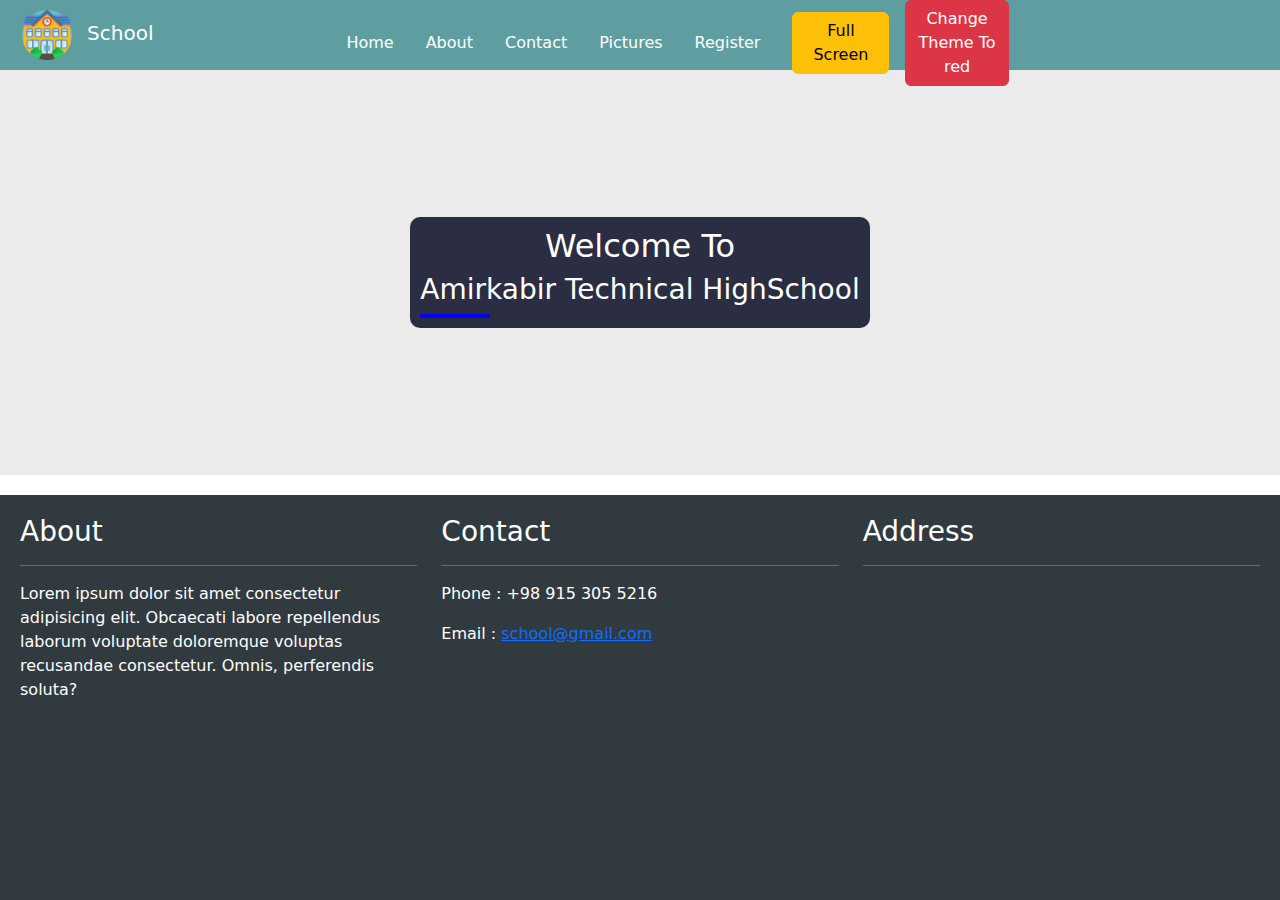
<file: index.html>
<html lang="en">

<head>
    <meta charset="UTF-8">
    <meta http-equiv="X-UA-Compatible" content="IE=edge">
    <meta name="viewport" content="width=device-width, initial-scale=1.0">
    <link rel="stylesheet" href='styles/main-page.css'>
    <link rel="stylesheet" href="styles/bootstrap.min.css">
    <title>Mohammad Mohammadi</title>
</head>

<body>
    <header>
        <nav>
            <div class="menu row" id="menu">
                <div class="col-md-2 menu-logo">
                    <img src="images/school.png" alt="menu-logo" width="50" height="50">
                    <h5 style="color: white;">School</h5>
                </div>
                <div class="col"></div>
                <div class="col-md-6">
                    <div class="row menu-navbar">
                        <ul class="list-group list-group-horizontal d-flex align-items-center justify-content-center">
                            <li><a href="index.html">Home</a></li>
                            <li><a href="about.html">About</a></li>
                            <li><a href="contact.html">Contact</a></li>
                            <li><a href="images.html">Pictures</a></li>
                            <li><a href="register.html">Register</a></li>
                            <li><a href="#"><button class="btn btn-warning" id="changerButton"
                                        onclick="changeMenuStyle()">Full Screen</button></a></li>
                            <li><a href="#"><button class="btn btn-danger" id="themeChangerButton"
                                        onclick="chnageMenuThemeColor()">Change Theme To red</button></a></li>
                        </ul>
                    </div>
                </div>
                <div class="col"></div>
                <div class="col"></div>
            </div>
        </nav>
    </header>
    <div class="introduction col-md-12 d-flex justify-content-center align-items-center">
        <div class="welcome">
            <h2>Welcome To</h2>
            <h3>Amirkabir Technical HighSchool</h3>
            <div class="splitter"></div>
            <!-- <button class="btn btn-info" onclick="changeMenuToFullScreen()">Change Style</button> -->
        </div>
    </div>
    <footer class="footer" id="footer">
        <div class="row">
            <div class="col">
                <h3>About</h3>
                <hr>
                <p>Lorem ipsum dolor sit amet consectetur adipisicing elit. Obcaecati labore repellendus laborum
                    voluptate doloremque voluptas recusandae consectetur. Omnis, perferendis soluta?</p>
            </div>
            <div class="col">
                <h3>Contact</h3>
                <hr>
                <p>Phone : +98 915 305 5216</p>
                <p>Email : <a href="mailto:school@gmail.com">school@gmail.com</a></p>
            </div>
            <div class="col">
                <h3>Address</h3>
                <hr>
                <iframe
                    src="https://www.google.com/maps/embed?pb=!1m18!1m12!1m3!1d3213.88165586442!2d59.50111695443861!3d36.3394179313153!2m3!1f0!2f0!3f0!3m2!1i1024!2i768!4f13.1!3m3!1m2!1s0x3f6c8daedf3baa21%3A0xc0c125bb8edadd7f!2sAmirkabir%20technical%20high%20school!5e0!3m2!1sen!2suk!4v1666551446730!5m2!1sen!2suk"
                    width="230" height="200" style="border:0;" allowfullscreen="false" loading="lazy"
                    referrerpolicy="no-referrer-when-downgrade"></iframe>
            </div>
        </div>
    </footer>
</body>
<script src="js/bootstrap.min.js"></script>
<script src="js/style-changer.js"></script>

</html>
</file>
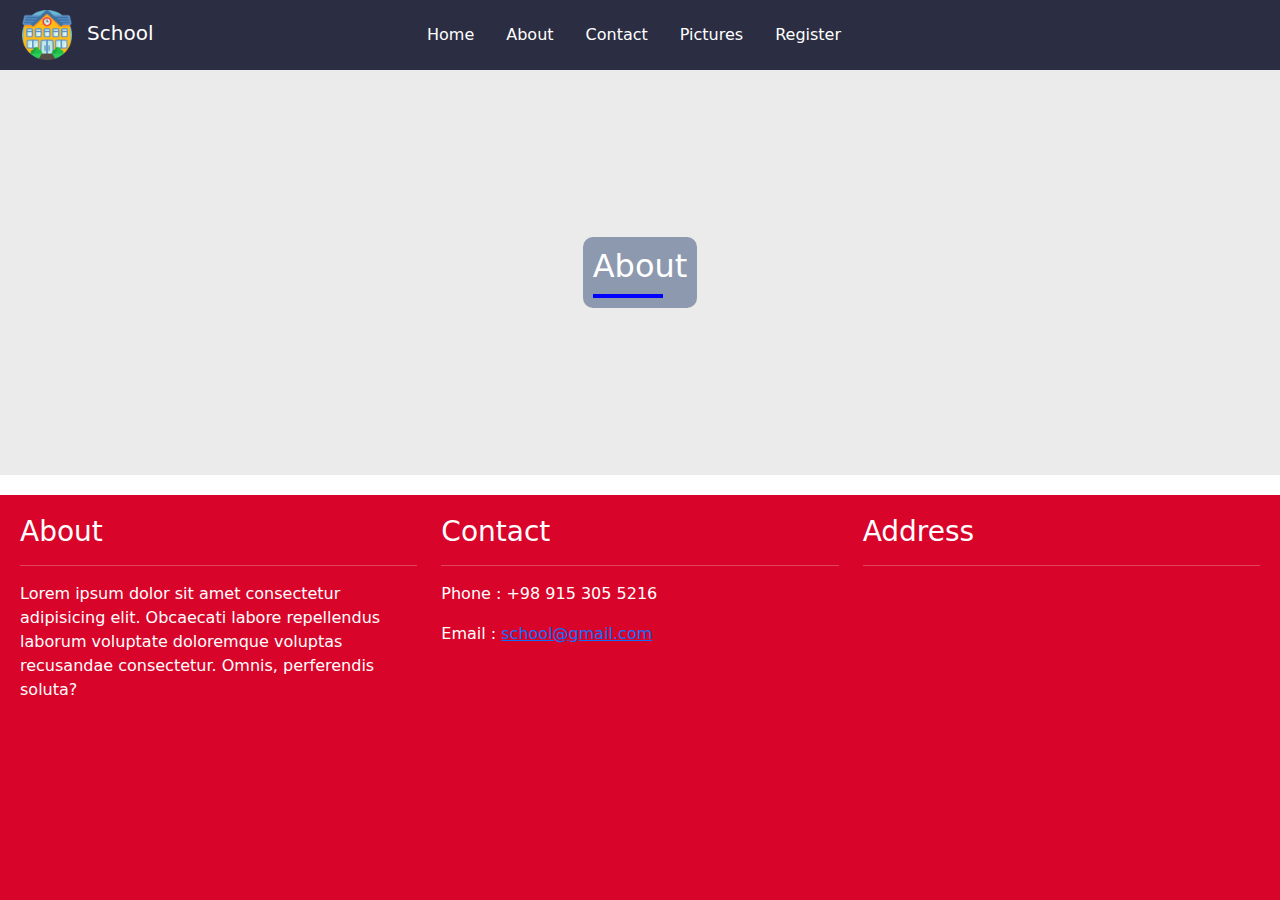
<file: about.html>
<html lang="en">

<head>
    <meta charset="UTF-8">
    <meta http-equiv="X-UA-Compatible" content="IE=edge">
    <meta name="viewport" content="width=device-width, initial-scale=1.0">
    <link rel="stylesheet" href="styles/about-page.css">
    <link rel="stylesheet" href="styles/bootstrap.min.css">
    <title>About me</title>
</head>

<body>
    <header>
        <nav>
            <div class="menu row">
                <div class="col-md-2 menu-logo">
                    <img src="images/school.png" alt="menu-logo" width="50" height="50">
                    <h5 style="color: white;">School</h5>
                </div>
                <div class="col"></div>
                <div class="col-md-4">
                    <div class="row menu-navbar">
                        <ul class="list-group list-group-horizontal d-flex align-items-center justify-content-center">
                            <li><a href="index.html">Home</a></li>
                            <li><a href="about.html">About</a></li>
                            <li><a href="contact.html">Contact</a></li>
                            <li><a href="images.html">Pictures</a></li>
                            <li><a href="register.html">Register</a></li>
                        </ul>
                    </div>
                </div>
                <div class="col"></div>
                <div class="col"></div>
            </div>
        </nav>
    </header>
    <div class="introduction col-md-12 d-flex justify-content-center align-items-center">
        <div class="welcome">
            <h2>About</h2>
            <!-- <h3>Amirkabir Technical HighSchool</h3> -->
            <div class="splitter"></div>
        </div>
    </div>
    <footer class="footer">
        <div class="row">
            <div class="col">
                <h3>About</h3>
                <hr>
                <p>Lorem ipsum dolor sit amet consectetur adipisicing elit. Obcaecati labore repellendus laborum
                    voluptate doloremque voluptas recusandae consectetur. Omnis, perferendis soluta?</p>
            </div>
            <div class="col">
                <h3>Contact</h3>
                <hr>
                <p>Phone : +98 915 305 5216</p>
                <p>Email : <a href="mailto:school@gmail.com">school@gmail.com</a></p>
            </div>
            <div class="col">
                <h3>Address</h3>
                <hr>
                <iframe
                    src="https://www.google.com/maps/embed?pb=!1m18!1m12!1m3!1d3213.88165586442!2d59.50111695443861!3d36.3394179313153!2m3!1f0!2f0!3f0!3m2!1i1024!2i768!4f13.1!3m3!1m2!1s0x3f6c8daedf3baa21%3A0xc0c125bb8edadd7f!2sAmirkabir%20technical%20high%20school!5e0!3m2!1sen!2suk!4v1666551446730!5m2!1sen!2suk"
                    width="230" height="200" style="border:0;" allowfullscreen="false" loading="lazy"
                    referrerpolicy="no-referrer-when-downgrade"></iframe>
            </div>
        </div>
    </footer>
</body>
<script src="js/bootstrap.min.js"></script>
</html>
</file>
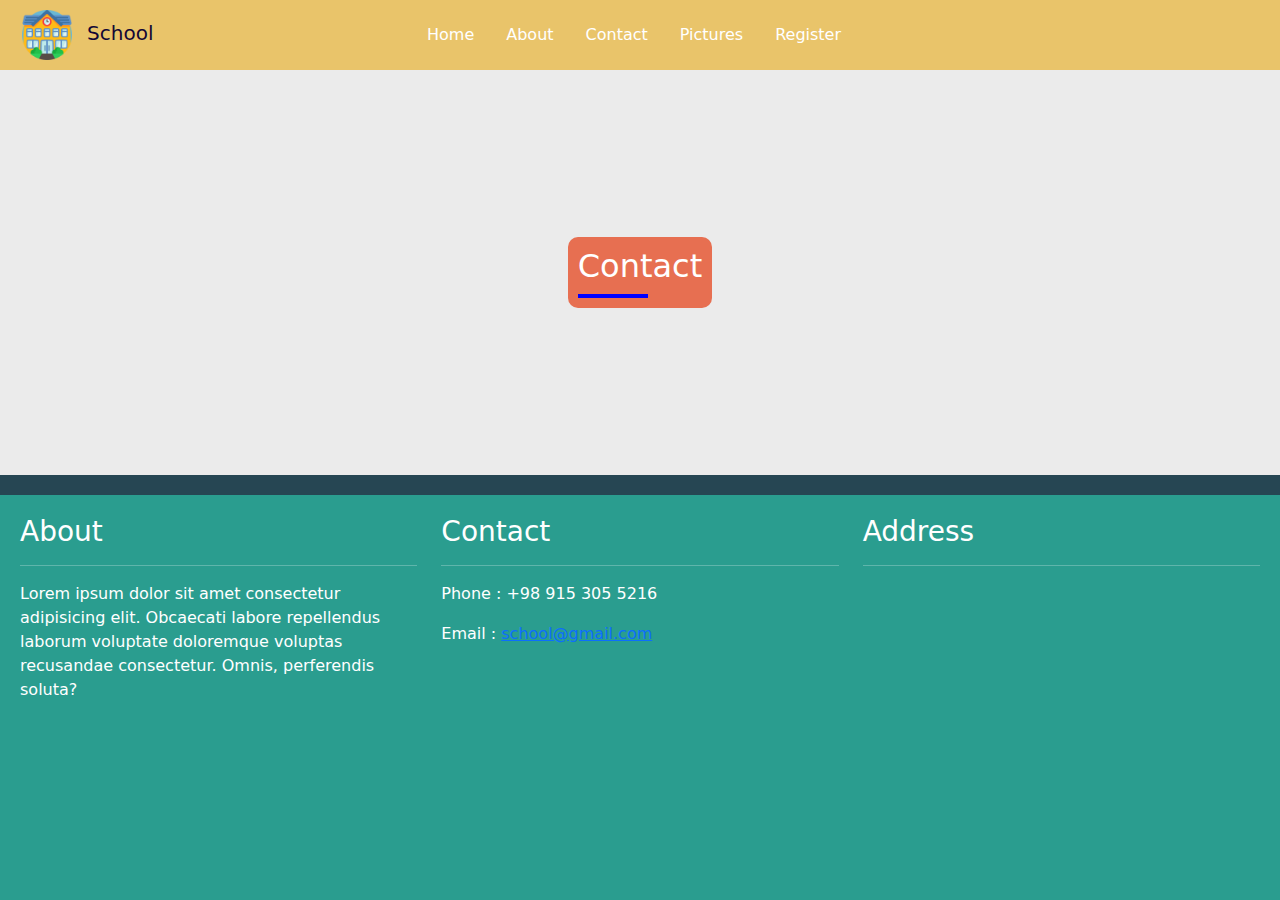
<file: contact.html>
<html lang="en">

<head>
    <meta charset="UTF-8">
    <meta http-equiv="X-UA-Compatible" content="IE=edge">
    <meta name="viewport" content="width=device-width, initial-scale=1.0">
    <link rel="stylesheet" href="styles/contact-page.css">
    <link rel="stylesheet" href="styles/bootstrap.min.css">
    <title>Contact</title>
</head>

<body>
    <header>
        <nav>
            <div class="menu row">
                <div class="col-md-2 menu-logo">
                    <img src="images/school.png" alt="menu-logo" width="50" height="50">
                    <h5>School</h5>
                </div>
                <div class="col"></div>
                <div class="col-md-4">
                    <div class="row menu-navbar">
                        <ul class="list-group list-group-horizontal d-flex align-items-center justify-content-center">
                            <li><a href="index.html">Home</a></li>
                            <li><a href="about.html">About</a></li>
                            <li><a href="contact.html">Contact</a></li>
                            <li><a href="images.html">Pictures</a></li>
                            <li><a href="register.html">Register</a></li>
                        </ul>
                    </div>
                </div>
                <div class="col"></div>
                <div class="col"></div>
            </div>
        </nav>
    </header>
    <div class="introduction col-md-12 d-flex justify-content-center align-items-center">
        <div class="welcome">
            <h2>Contact</h2>
            <!-- <h3>Amirkabir Technical HighSchool</h3> -->
            <div class="splitter"></div>
        </div>
    </div>
    <footer class="footer">
        <div class="row">
            <div class="col">
                <h3>About</h3>
                <hr>
                <p>Lorem ipsum dolor sit amet consectetur adipisicing elit. Obcaecati labore repellendus laborum
                    voluptate doloremque voluptas recusandae consectetur. Omnis, perferendis soluta?</p>
            </div>
            <div class="col">
                <h3>Contact</h3>
                <hr>
                <p>Phone : +98 915 305 5216</p>
                <p>Email : <a href="mailto:school@gmail.com">school@gmail.com</a></p>
            </div>
            <div class="col">
                <h3>Address</h3>
                <hr>
                <iframe
                    src="https://www.google.com/maps/embed?pb=!1m18!1m12!1m3!1d3213.88165586442!2d59.50111695443861!3d36.3394179313153!2m3!1f0!2f0!3f0!3m2!1i1024!2i768!4f13.1!3m3!1m2!1s0x3f6c8daedf3baa21%3A0xc0c125bb8edadd7f!2sAmirkabir%20technical%20high%20school!5e0!3m2!1sen!2suk!4v1666551446730!5m2!1sen!2suk"
                    width="230" height="200" style="border:0;" allowfullscreen="false" loading="lazy"
                    referrerpolicy="no-referrer-when-downgrade"></iframe>
            </div>
        </div>
    </footer>
</body>
<script src="js/bootstrap.min.js"></script>

</html>
</file>
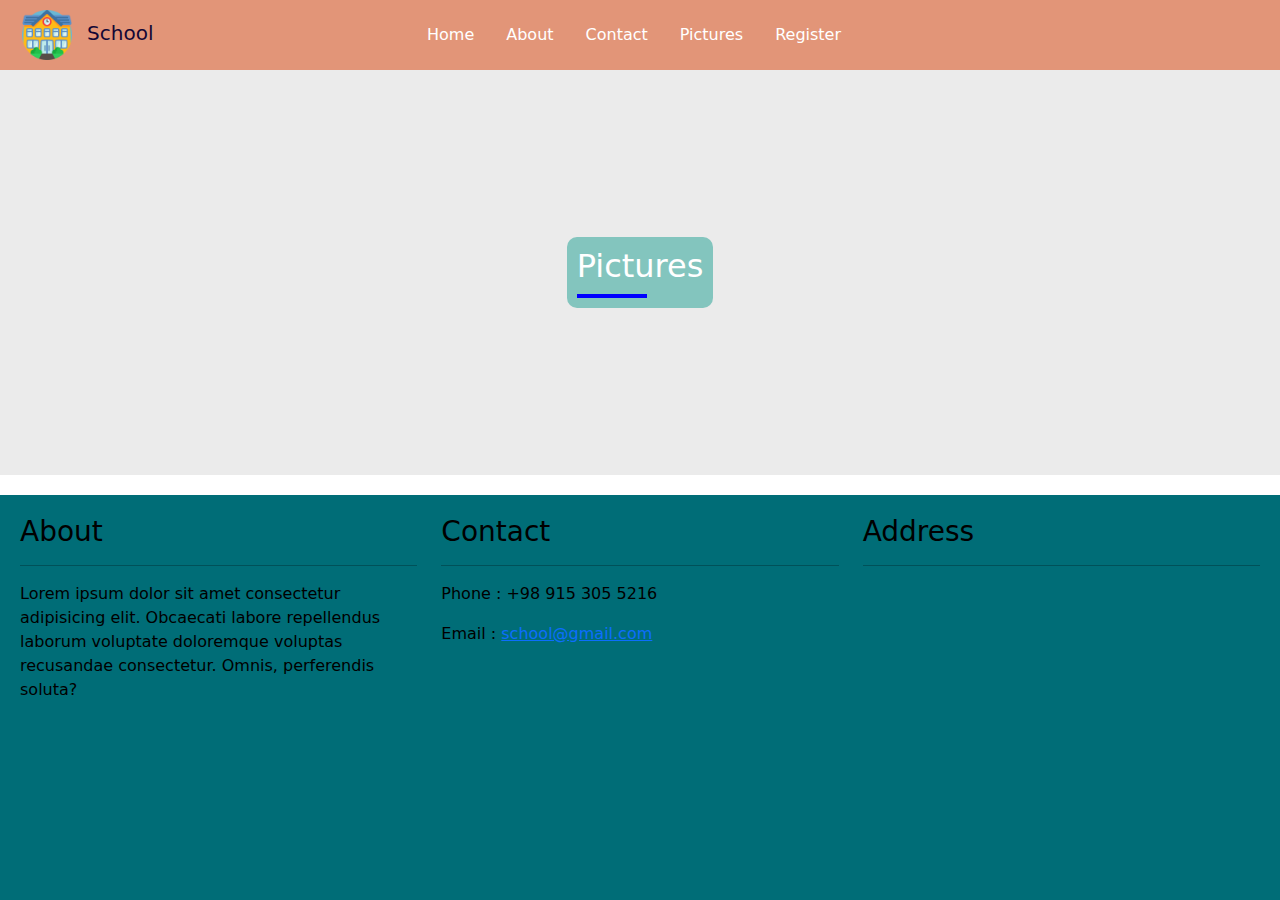
<file: images.html>
<html lang="en">

<head>
    <meta charset="UTF-8">
    <meta http-equiv="X-UA-Compatible" content="IE=edge">
    <meta name="viewport" content="width=device-width, initial-scale=1.0">
    <link rel="stylesheet" href="styles/images-page.css">
    <link rel="stylesheet" href="styles/bootstrap.min.css">
    <title>Images</title>
</head>

<body>
    <header>
        <nav>
            <div class="menu row">
                <div class="col-md-2 menu-logo">
                    <img src="images/school.png" alt="menu-logo" width="50" height="50">
                    <h5>School</h5>
                </div>
                <div class="col"></div>
                <div class="col-md-4">
                    <div class="row menu-navbar">
                        <ul class="list-group list-group-horizontal d-flex align-items-center justify-content-center">
                            <li><a href="index.html">Home</a></li>
                            <li><a href="about.html">About</a></li>
                            <li><a href="contact.html">Contact</a></li>
                            <li><a href="images.html">Pictures</a></li>
                            <li><a href="register.html">Register</a></li>
                        </ul>
                    </div>
                </div>
                <div class="col"></div>
                <div class="col"></div>
            </div>
        </nav>
    </header>
    <div class="introduction col-md-12 d-flex justify-content-center align-items-center">
        <div class="welcome">
            <h2>Pictures</h2>
            <!-- <h3>Amirkabir Technical HighSchool</h3> -->
            <div class="splitter"></div>
        </div>
    </div>
    <footer class="footer">
        <div class="row">
            <div class="col">
                <h3>About</h3>
                <hr>
                <p>Lorem ipsum dolor sit amet consectetur adipisicing elit. Obcaecati labore repellendus laborum
                    voluptate doloremque voluptas recusandae consectetur. Omnis, perferendis soluta?</p>
            </div>
            <div class="col">
                <h3>Contact</h3>
                <hr>
                <p>Phone : +98 915 305 5216</p>
                <p>Email : <a href="mailto:school@gmail.com">school@gmail.com</a></p>
            </div>
            <div class="col">
                <h3>Address</h3>
                <hr>
                <iframe
                    src="https://www.google.com/maps/embed?pb=!1m18!1m12!1m3!1d3213.88165586442!2d59.50111695443861!3d36.3394179313153!2m3!1f0!2f0!3f0!3m2!1i1024!2i768!4f13.1!3m3!1m2!1s0x3f6c8daedf3baa21%3A0xc0c125bb8edadd7f!2sAmirkabir%20technical%20high%20school!5e0!3m2!1sen!2suk!4v1666551446730!5m2!1sen!2suk"
                    width="230" height="200" style="border:0;" allowfullscreen="false" loading="lazy"
                    referrerpolicy="no-referrer-when-downgrade"></iframe>
            </div>
        </div>
    </footer>
</body>
<script src="js/bootstrap.min.js"></script>

</html>
</file>
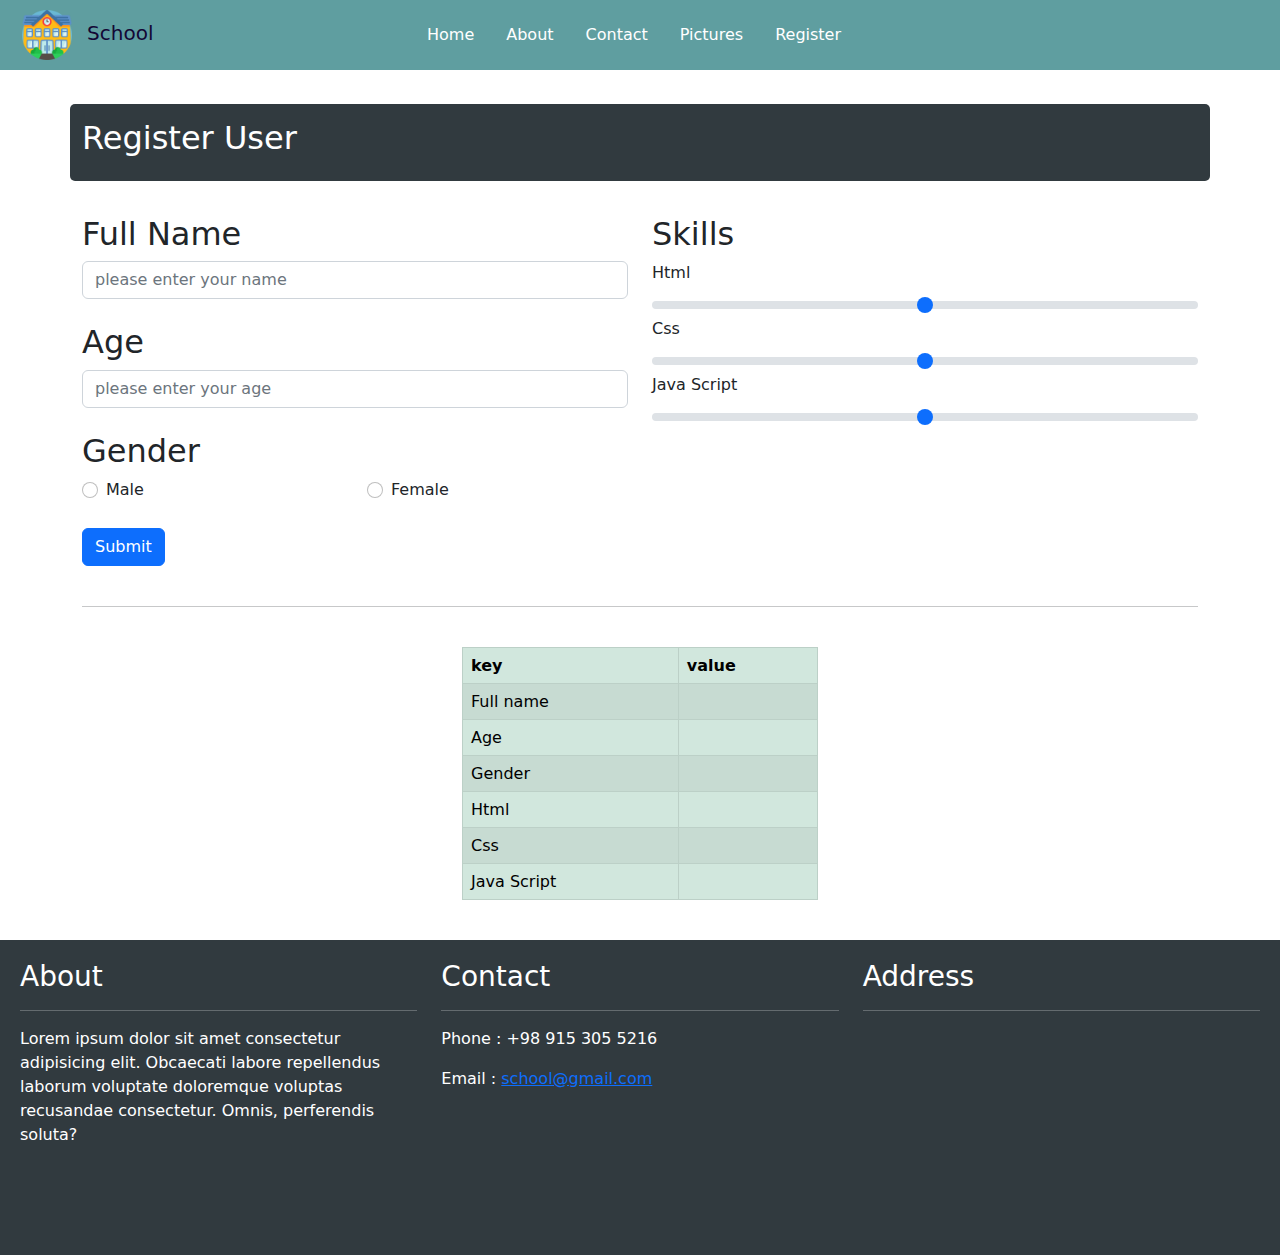
<file: register.html>
<html lang="en">

<head>
    <meta charset="UTF-8">
    <meta http-equiv="X-UA-Compatible" content="IE=edge">
    <meta name="viewport" content="width=device-width, initial-scale=1.0">
    <link rel="stylesheet" href="styles/register-page.css">
    <link rel="stylesheet" href="styles/bootstrap.min.css">
    <title>Contact</title>
</head>

<body>
    <header>
        <nav>
            <div class="menu row">
                <div class="col-md-2 menu-logo">
                    <img src="images/school.png" alt="menu-logo" width="50" height="50">
                    <h5>School</h5>
                </div>
                <div class="col"></div>
                <div class="col-md-4">
                    <div class="row menu-navbar">
                        <ul class="list-group list-group-horizontal d-flex align-items-center justify-content-center">
                            <li><a href="index.html">Home</a></li>
                            <li><a href="about.html">About</a></li>
                            <li><a href="contact.html">Contact</a></li>
                            <li><a href="images.html">Pictures</a></li>
                            <li><a href="register.html">Register</a></li>
                        </ul>
                    </div>
                </div>
                <div class="col"></div>
                <div class="col"></div>
            </div>
        </nav>
    </header>
    <!-- <div class="introduction col-md-12 d-flex justify-content-center align-items-center">
        <div class="welcome">
            <h2>Contact</h2>
            <h3>Amirkabir Technical HighSchool</h3>
            <div class="splitter"></div>
        </div>
    </div> -->
    <div class="container">
        <!-- <div class="container"></div> -->
        <div class="row">
            <div class="col register-header">
                <h2 style="color: white;">Register User</h2>
                <!-- <hr> -->
            </div>
        </div>
        <div class="row">
            <div class="col-6">
                <div class="col">
                    <h2>Full Name</h2>
                </div>
                <div class="col">
                    <input type="text" name="fullname" id="txtFullname" class="form-control"
                        placeholder="please enter your name">
                </div>
                <br>
                <div class="col">
                    <h2>Age</h2>
                </div>
                <div class="col">
                    <input type="number" name="age" min="3" max="120" id="txtAge" class="form-control"
                        placeholder="please enter your age">
                </div>
                <br>
                <div class="col">
                    <h2>Gender</h2>
                </div>
                <div class="col">
                    <div class="row">
                        <div class="col">
                            <div class="form-check">
                                <input class="form-check-input" type="radio" name="gender" value="Male" id="chkGender">
                                <label class="form-check-label" for="chkGenderMale">
                                    Male
                                </label>
                            </div>
                        </div>
                        <div class="col">
                            <div class="form-check">
                                <input class="form-check-input" type="radio" name="gender" value="Female"
                                    id="chkGender">
                                <label class="form-check-label" for="chkGenderFemale">
                                    Female
                                </label>
                            </div>
                        </div>
                    </div>
                </div>

                <br>
                <button class="btn btn-primary" onclick="reportMaker()">Submit</button>
            </div>
            <div class="col-6">
                <div class="col">
                    <h2>Skills</h2>
                </div>
                <div class="col">
                    <label for="skillHtml" class="form-label">Html</label>
                    <input type="range" class="form-range" min="0" max="100" step="1" id="skillHtml">
                </div>
                <div class="col">
                    <label for="skillCss" class="form-label">Css</label>
                    <input type="range" class="form-range" min="0" max="100" step="1" id="skillCss">
                </div>
                <div class="col">
                    <label for="skillJs" class="form-label">Java Script</label>
                    <input type="range" class="form-range" min="0" max="100" step="1" id="skillJs">
                </div>
            </div>
        </div>
        <br>
        <hr>
        <br>
        <div class="row">
            <div class="col"></div>
            <div class="col">
                <table class="table table-success table-striped table-bordered">
                    <thead>
                        <th>key</th>
                        <th>value</th>
                    </thead>
                    <tbody>
                        <tr>
                            <td>Full name</td>
                            <td id="tdName"></td>
                        </tr>
                        <tr>
                            <td>Age</td>
                            <td id="tdAge"></td>
                        </tr>
                        <tr>
                            <td>Gender</td>
                            <td id="tdGender"></td>
                        </tr>
                        <tr>
                            <td>Html</td>
                            <td id="tdSkillHtml"></td>
                        </tr>
                        <tr>
                            <td>Css</td>
                            <td id="tdSkillCss"></td>
                        </tr>
                        <tr>
                            <td>Java Script</td>
                            <td id="tdSkillJs"></td>
                        </tr>
                    </tbody>
                </table>
            </div>
            <div class="col"></div>
        </div>
    </div>
    <br>
    <footer class="footer">
        <div class="row">
            <div class="col">
                <h3>About</h3>
                <hr>
                <p>Lorem ipsum dolor sit amet consectetur adipisicing elit. Obcaecati labore repellendus laborum
                    voluptate doloremque voluptas recusandae consectetur. Omnis, perferendis soluta?</p>
            </div>
            <div class="col">
                <h3>Contact</h3>
                <hr>
                <p>Phone : +98 915 305 5216</p>
                <p>Email : <a href="mailto:school@gmail.com">school@gmail.com</a></p>
            </div>
            <div class="col">
                <h3>Address</h3>
                <hr>
                <iframe
                    src="https://www.google.com/maps/embed?pb=!1m18!1m12!1m3!1d3213.88165586442!2d59.50111695443861!3d36.3394179313153!2m3!1f0!2f0!3f0!3m2!1i1024!2i768!4f13.1!3m3!1m2!1s0x3f6c8daedf3baa21%3A0xc0c125bb8edadd7f!2sAmirkabir%20technical%20high%20school!5e0!3m2!1sen!2suk!4v1666551446730!5m2!1sen!2suk"
                    width="230" height="200" style="border:0;" allowfullscreen="false" loading="lazy"
                    referrerpolicy="no-referrer-when-downgrade"></iframe>
            </div>
        </div>
    </footer>
</body>
<script src="js/bootstrap.min.js"></script>
<script src="js/report-maker.js"></script>

</html>
</file>
<file: styles/main-page.css>
html,
body {
    margin: 0;
    background-image: url('');
}

.menu {
    height: 70px;
    background-color: cadetblue;
    margin-left: 0 !important;
    margin-right: 0 !important;
}
footer{
    position: fixed;
    bottom: 0;
}
.footer {
    height: 45%;
    background-color: #313A3F;
    margin-left: 0 !important;
    margin-right: 0 !important;
    padding: 20px;
    color: white;
    
}
.introduction{
    background-color: #EBEBEB;
    width: 100%;
    height: 45%;
}
.introduction .welcome{
    text-align: center;
}
.welcome{
    padding: 10px;
    background-color: #2b2d42;
    border-radius: 10px;
    color: white !important;
}
.splitter{
    height: 4px;
    width: 70px;
    background-color: blue;
}
.menu-logo h5 {
    display: inline-block;
    margin: 0;
    color: rgb(19, 7, 53);
}

.menu-logo img {
    margin: 10px;
}

.menu-navbar li,
.menu-navbar a {
    color: white;
    list-style: none;
    padding: 0 8px;
    text-decoration: none;
}

.menu-navbar {
    height: 100% !important;
}
</file>
<file: styles/about-page.css>
html,
body {
    margin: 0;
}

.menu {
    height: 70px;
    background-color: #2b2d42;
    margin-left: 0 !important;
    margin-right: 0 !important;
}

footer {
    position: fixed;
    bottom: 0;
}

.footer {
    height: 45%;
    background-color: #d90429;
    margin-left: 0 !important;
    margin-right: 0 !important;
    padding: 20px;
    color: white;
}

.introduction {
    background-color: #EBEBEB;
    width: 100%;
    height: 45%;
}

.introduction .welcome {
    text-align: center;
}
.welcome{
    padding: 10px;
    background-color: #8d99ae;
    border-radius: 10px;
    color: white !important;
}
.splitter {
    height: 4px;
    width: 70px;
    background-color: blue;
}

.menu-logo h5 {
    display: inline-block;
    margin: 0;
    color: rgb(19, 7, 53);
}

.menu-logo img {
    margin: 10px;
}

.menu-navbar li,
.menu-navbar a {
    color: white;
    list-style: none;
    padding: 0 8px;
    text-decoration: none;
}

.menu-navbar {
    height: 100% !important;
}
</file>
<file: styles/contact-page.css>
html,
body {
    margin: 0;
    background-color: #264653 !important;
}
h1{
    color: white !important;
}
.menu {
    height: 70px;
    background-color: #e9c46a;
    margin-left: 0 !important;
    margin-right: 0 !important;
}

footer {
    position: fixed;
    bottom: 0;
}

.footer {
    height: 45%;
    background-color: #2a9d8f;
    margin-left: 0 !important;
    margin-right: 0 !important;
    padding: 20px;
    color: white;
}

.introduction {
    background-color: #EBEBEB;
    width: 100%;
    height: 45%;
}

.introduction .welcome {
    text-align: center;
}
.welcome{
    background-color: #e76f51;
    padding: 10px;
    border-radius: 10px;
    color: white !important;
}
.splitter {
    height: 4px;
    width: 70px;
    background-color: blue;
}

.menu-logo h5 {
    display: inline-block;
    margin: 0;
    color: rgb(19, 7, 53);
}

.menu-logo img {
    margin: 10px;
}

.menu-navbar li,
.menu-navbar a {
    color: white;
    list-style: none;
    padding: 0 8px;
    text-decoration: none;
}

.menu-navbar {
    height: 100% !important;
}
</file>
<file: styles/images-page.css>
html,
body {
    margin: 0;
    /* color: black !important; */
}

.menu {
    height: 70px;
    background-color: #e29578;
    margin-left: 0 !important;
    margin-right: 0 !important;
}

footer {
    position: fixed;
    bottom: 0;
}

.footer {
    height: 45%;
    background-color: #006d77;
    margin-left: 0 !important;
    margin-right: 0 !important;
    padding: 20px;
    color: black !important;
}

.introduction {
    background-color: #EBEBEB;
    width: 100%;
    height: 45%;
}

.introduction .welcome {
    text-align: center;
}
.welcome{
    padding: 10px;
    background-color: #83c5be;
    border-radius: 10px;
    color: white !important;
}
.splitter {
    height: 4px;
    width: 70px;
    background-color: blue;
}

.menu-logo h5 {
    display: inline-block;
    margin: 0;
    color: rgb(19, 7, 53);
}

.menu-logo img {
    margin: 10px;
}

.menu-navbar li,
.menu-navbar a {
    color: white;
    list-style: none;
    padding: 0 8px;
    text-decoration: none;
}

.menu-navbar {
    height: 100% !important;
}
</file>
<file: styles/register-page.css>
html,
body {
    margin: 0;
    background-image: url('');
}

.menu {
    height: 70px;
    background-color: cadetblue;
    margin-left: 0 !important;
    margin-right: 0 !important;
}
.register-header{
    border-radius: 5px;
    background-color: #313A3F;
    margin-top: 3% !important;
    margin-bottom: 3% !important;
    padding: 15px;
}
.footer {
    height: 35%;
    background-color: #313A3F;
    margin-left: 0 !important;
    margin-right: 0 !important;
    padding: 20px;
    color: white;
    
}
.introduction{
    background-color: #EBEBEB;
    width: 100%;
    height: 45%;
}
.introduction .welcome{
    text-align: center;
}
.welcome{
    padding: 10px;
    background-color: #2b2d42;
    border-radius: 10px;
    color: white !important;
}
.splitter{
    height: 4px;
    width: 70px;
    background-color: blue;
}
.menu-logo h5 {
    display: inline-block;
    margin: 0;
    color: rgb(19, 7, 53);
}

.menu-logo img {
    margin: 10px;
}

.menu-navbar li,
.menu-navbar a {
    color: white;
    list-style: none;
    padding: 0 8px;
    text-decoration: none;
}

.menu-navbar {
    height: 100% !important;
}
</file>
